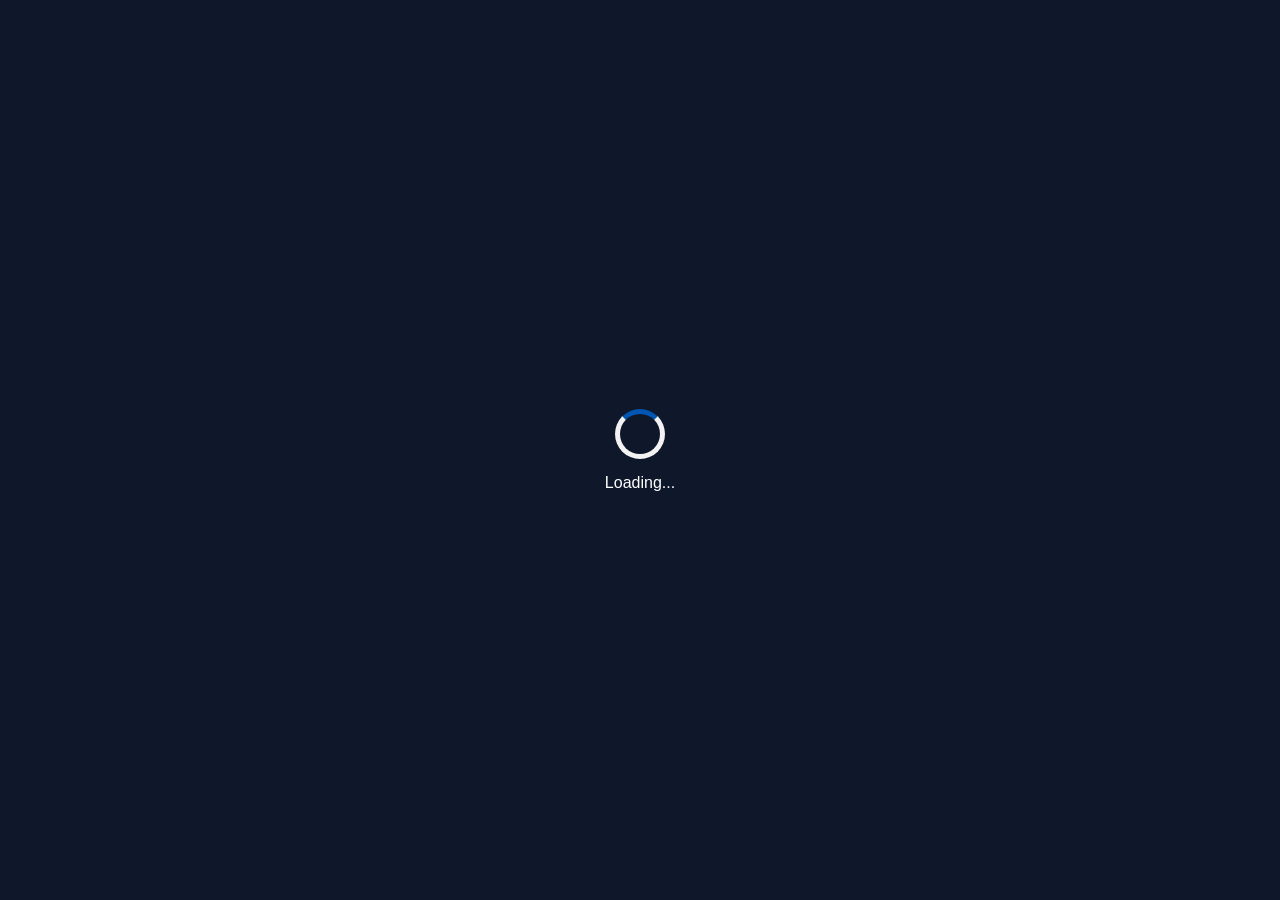
<file: index.html>
<!DOCTYPE html>
<html lang="en">
<head>
    <meta charset="UTF-8" />
    <meta http-equiv="X-UA-Compatible" content="IE=edge" />
    <meta name="description" content="Learners Drive Licence Quiz" /> 
    <!-- <meta http-equiv="Content-Security-Policy" content="default-src 'self'; frame-ancestors 'none'; form-action 'self'; script-src 'self'; style-src 'self' https://fonts.googleapis.com; font-src 'self' https://fonts.gstatic.com; img-src 'self' data:;">    -->
    <meta name="viewport" content="width=device-width, initial-scale=1.0" />
    <meta name="author" content="Quiz" />
    <title>Learners Drive Licence Quiz</title>
    <link rel="preconnect" href="https://fonts.googleapis.com">
    <link rel="preconnect" href="https://fonts.gstatic.com" crossorigin>
    <link href="https://fonts.googleapis.com/css2?family=Poppins:wght@300;400;500;600;700&display=swap" rel="stylesheet">

    <!-- Google SEO --> 
    <meta name="google-site-verification" content="morI8YL5cWJK0vhRAXQh5j8-XdVRADTvkHb6iVT6EeY" /> 
    <meta name="google-site-verification" content="morI8YL5cWJK0vhRAXQh5j8-XdVRADTvkHb6iVT6EeY" /> <!-- 2nd -->
    

    <!-- Google Adsense Meta tag-->
    <meta name="google-adsense-account" content="ca-pub-6258488551730974">
    <!-- Google Adsense -->
    <script async src="https://pagead2.googlesyndication.com/pagead/js/adsbygoogle.js?client=ca-pub-6258488551730974" crossorigin="anonymous"></script>

    <!-- Elfsight AI Chatbot | Untitled AI Chatbot -->
<script src="https://elfsightcdn.com/platform.js" async></script>
<div class="elfsight-app-b9667c0d-d3ef-4708-ab8a-0e861332b9fc" data-elfsight-app-lazy></div> 
    
<style>
    * {
        margin: 0;
        padding: 0;
        box-sizing: border-box;
        font-family: Arial, sans-serif; 
        scroll-behavior: smooth;
    }

    body {
        background: linear-gradient(95deg, #000000, #0f264c);
        display: flex;
        flex-direction: column; 
        align-items: center; 
        justify-content: center; 
        padding: 20px;
        color: #fff;
    }

    /* Preloader */
/* Full-screen overlay container */
#preloader {
    position: fixed;
  /* top: 0; */
  /* left: 0; */
    inset: 0;
    width: 100%;
    height: 100vh;
    background: #0f172a; /* dark background */
    display: flex;
    justify-content: center;
    align-items: center;
    z-index: 99999; /* Ensures it sits above everything else */

   /* Smooth fade animation */
    opacity: 1;
    visibility: visible;
    transition: opacity 1s ease, visibility 1s ease;
}

/* Center alignment for spinner and text */
.loader-content {text-align: center;}
/* The spinning visual element */
.spinner {
    width: 50px;
    height: 50px;
    border: 5px solid #f3f3f3; /* Light grey background ring */
    border-top: 5px solid #0056b3; /* Blue spinning accent */
    border-radius: 50%;
    animation: spin 1s linear infinite;
    margin: 0 auto 15px auto;
  
    /* animation: loader 0.8s linear infinite; */
    /* -webkit-animation: loader 0.8s linear infinite; */
}

/* Loading text typography */
.loading-text {
  font-family: Arial, sans-serif;
  font-size: 16px;
  color: #ffffff;
  margin: 0;
  font-weight: 500;
}

@keyframes spin {
    0% {
        -webkit-transform: rotate(0deg);
        transform: rotate(0deg);
        border: 4px solid #f44336;
        border-left-color: transparent;
    }
    50% {
        -webkit-transform: rotate(180deg);
        transform: rotate(180deg);
        border: 4px solid #673ab7;
        border-left-color: transparent;
    }
    100% {
        -webkit-transform: rotate(360deg);
        transform: rotate(360deg);
        border: 4px solid #f44336;
        border-left-color: transparent;
    }
}
@-webkit-keyframes spin {
    0% {
        -webkit-transform: rotate(0deg);
        border: 4px solid #f44336;
        border-left-color: transparent;
    }
    50% {
        -webkit-transform: rotate(180deg);
        border: 4px solid #673ab7;
        border-left-color: transparent;
    }
    100% {
        -webkit-transform: rotate(360deg);
        border: 4px solid #f44336;
        border-left-color: transparent;
    }
}

/* Class to trigger fade-out via JS */
.preloader-hidden {opacity: 0; visibility: hidden;}

.navbar{
    display:flex;
    gap:20px;
    background:rgba(255,255,255,0.08);
    padding:15px 30px;
    border-radius:50px;
    backdrop-filter:blur(10px);
    box-shadow:0 8px 20px rgba(0,0,0,0.3);
}

.navbar a{
    color:#fff;
    text-decoration:none;
    font-size:16px;
    font-weight:500;
    transition:0.3s ease;
    position:relative;
}

.navbar a::after{
    content:'';
    position:absolute;
    left:0;
    bottom:-5px;
    width:0%;
    height:2px;
    background:#38bdf8;
    transition:0.3s;
}

.navbar a:hover::after{width:100%;}

.navbar a:hover{color:#38bdf8;}
/* =========================
   HEADER   */
.header{
    width:100%;
    display:flex;
    justify-content:center;
    align-items:center;
    padding:20px 40px;
    margin-bottom:40px;
}

section{
    max-width: 100vh;
    margin: 10px 0;
    text-align: center;
    display: flex;
    flex-direction: column;
    /* letter-spacing: 1px; */
    /* border: 1px #673ab7 ; */
    background: rgba(255, 255, 255, 0.08);
    padding: 20px;
    border-radius: 10px;
    box-shadow: #0056b3;
    justify-content: space-between;
}

h2{margin: 10px 0; color: #ff0000;}

.line{
    margin: 5px 0;
    color: yellow; 
    width: 50vh;
    height: 0.1rem;
    background: #000;
    text-align: center;
    align-content: center;
    display: flex;
    flex-direction: column;
    display: none;
}

.heading{margin: 10px 0px; color: #ff0;}

.info{margin: 5px 0; color: #fff; font-size: 13px; font-weight: 500; }

.info h3{margin: 10px 0; color: #ff0;}

.group-btn{margin: 10px 0;}

.quiz-btn{
    margin: 15px 5px;
    width: 30vh;
    height: 6vh; 
    text-align: center;
    font-size: 20px;
    font-weight: 600;
    color: #673ab7; 
    background: #fff;
    border-radius: 20px;
    cursor: pointer;
    left: 50%;
}

.quiz-btn:hover{
    font-style: italic;
    font-weight: 700;
    border: 2px #38bdf8 solid;
    border-radius: 20px;
    background: linear-gradient(95deg, #38bdf8, #0f264c);
    color: #fff;
    transition: ease-in-out;
}

/* FOOTER SECTION */
.footer{
    margin: 10px 10px; 
    /* background: #423d3d;  */
    text-align: center; 
    display: flex;
    flex-direction: column;
    width: 100vh;
}

.copyrights{margin: 10px 0}

.copyrights a{
    text-decoration: none; 
    color: #12ca9f; 
    cursor: pointer; 
    font-weight: 500; 
    /* text-decoration: underline;  */
    text-transform: capitalize; 
    /* font-style: italic; */
    font-weight: 600; 
    font-family: cursive;
    }


@media (max-width: 768px) {
    body {
        padding: 10px;
        align-items: center;
        text-align: center;
    }

    /* .navbar {
        flex-direction: column;
        gap: 10px;
    } */

    section {
        width: fit-content;
        padding: 15px;
    }

    .line {
        width: 100%;
    }

    .quiz-btn {
        width: 20vh; 
        height: 4vh;
        font-size: 20px;
    }

    .footer {
        width: 100%;
    }
}
</style>
</head>

<body>    
<!-- Page Preloader -->
    <div id="preloader">
        <div class="loader-content">
            <div class="spinner"></div>
            <p class="loading-text">Loading...</p>
        </div>
    </div>
        <header class="header">
            <!-- <a href="#" class="logo">Yuth Portal</a> -->
            <nav class="navbar">
                <a href="index.html">Home</a>
                <a href="#">Info</a>
                <a href="#">Help</a>
                <!-- <a href="#">Vacancy</a> -->
            </nav>
        </header>

    <section>
        <h2>&#9888; Disclaimer  Note! &#9888;</h2>
        <!-- <span class="line"></span> -->
        <!-- <span class="heading"> Disclaimer </span> -->
        <span class="info">
            <h3>1. Not an official test</h3> 
            <ul>
                This quiz is for Educational and Practical purposes only. <br>
                It is not affiliated with, endorsed by, or
                a substitute for <br> any government <br> DMV, DPS, or licensing authority. 
            </ul>
        </span>
        <span class="line"></span>
        <span class="info">
            <ul>
                <h3>2. No guarantee of accuracy</h3> 
                Questions and answers are generated from <br> 
                publicly available sources <br>
                and may not reflect current laws, rules, or regulations. <br> Always consult your local
                licensing agency's official handbook.
            </ul>
        </span>
        <span class="line"></span>
        <span class="info">
            <ul>
                <h3>3. Does not certify or replace real exams</h3> 
                Passing this quiz game does not grant or imply any legal <br> 
                driving privilege, license, or certification. You must still complete <br>
                all official requirements and pass the actual licensing examination.
            </ul>
        </span>
        <span class="line"></span>
        <span class="info">
            <ul>
                <h3>4. Regional law variations</h3>
                Traffic laws, road signs, and licensing requirements <br> 
                vary by state, province or country. <br> 
                This game may not cover the specific rules applicable to your area. <br> 
                check your local laws before operating a vehicle. 
            </ul>
        </span>
        <div class="group-btn">
            <button class="quiz-btn" id="quiz">Access Quiz</button>
            <!-- <button class="quiz-btn" id="code8">Code 8</button> -->
            <!-- <button class="quiz-btn" id="code10">Code 10</button>  -->
            <!-- <button class="quiz-btn" id="code14">Code 14</button>  -->
        </div>
    </section>

    <footer>
        <div class="footer">
            <span class="publisher"> 2026 powered by Pampierstad Youth Center</span>
            <!-- <br> -->
            <span class="copyrights">
            &copy; developed by 
            <a href="https://www.kamtechholding.co.za" >kamtech holdings.</a> &reg; all rights reserved.
            </span>
        </div>
    </footer>

<script>
        // PRELOADER
        window.addEventListener('load', function() {
            const preloader = document.getElementById('preloader');
            
        // Add the class that triggers the CSS fade-out transition
            preloader.classList.add('preloader-hidden');

            setTimeout(() => {
                // preloader.remove();
                preloader.style.opacity = '0';
                preloader.style.visibility = 'hidden';
                // Completely remove the element from the DOM after the 0.5s fade finishes
                setTimeout(() => {
                preloader.remove();
                }, 1200);
            }, 1500);
        });



        // Auto redirect to quiz page on button click
        document.getElementById('quiz').onclick = function() { 
            window.location.href = 'quiz.html'; 
        }

        // document.getElementsByClassName('quiz')[0].addEventListener('click', function() {
        //     window.location.href = 'index.html';
        // });

       
</script>
   

</body>
</html>
</file>
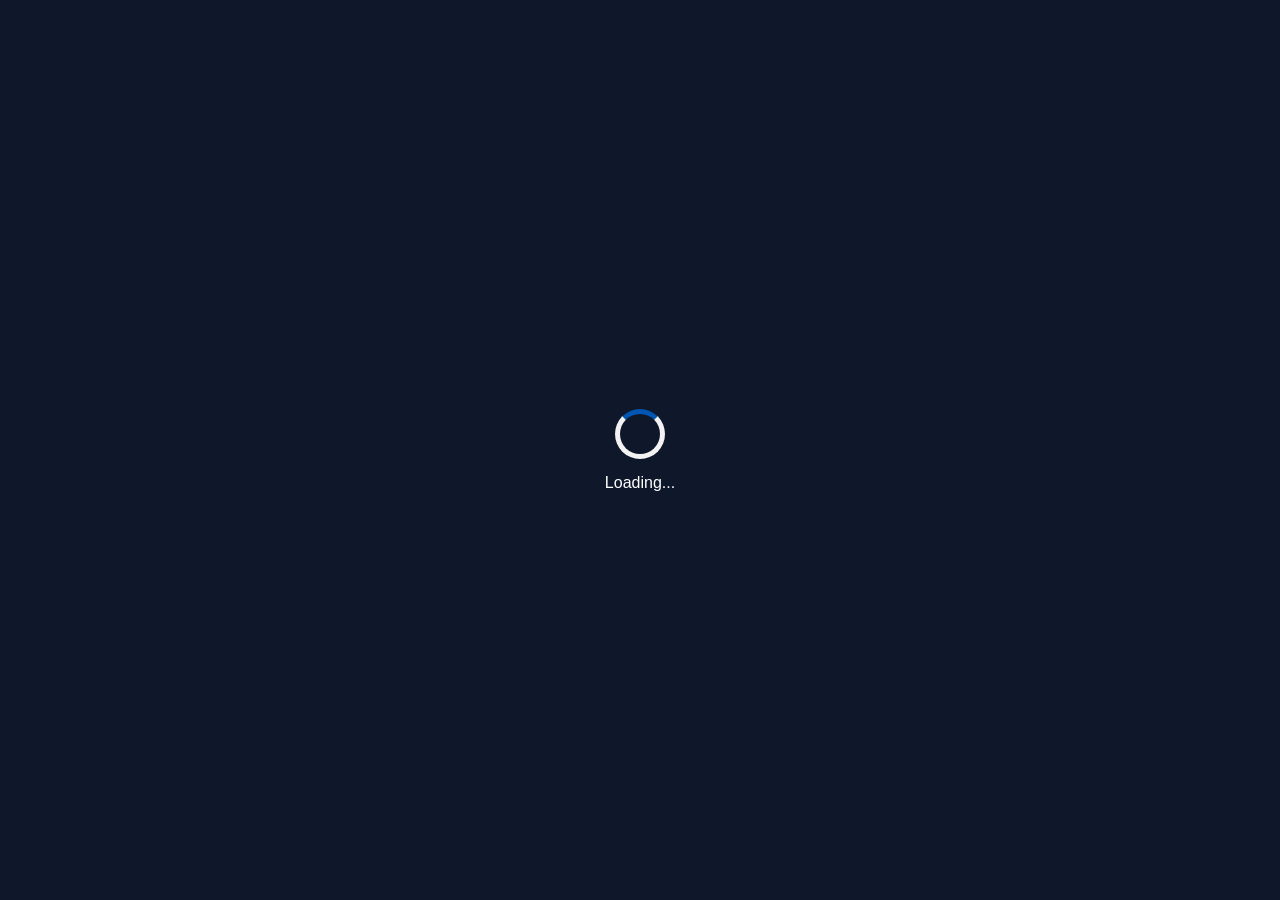
<file: home.html>
<!DOCTYPE html>
<html lang="en">
<head>
    <meta charset="UTF-8" />
    <meta http-equiv="X-UA-Compatible" content="IE=edge" />
    <meta name="description" content="Learners Drive Licence Quiz" /> 
    <!-- <meta http-equiv="Content-Security-Policy" content="default-src 'self'; frame-ancestors 'none'; form-action 'self'; script-src 'self'; style-src 'self' https://fonts.googleapis.com; font-src 'self' https://fonts.gstatic.com; img-src 'self' data:;">    -->
    <meta name="viewport" content="width=device-width, initial-scale=1.0" />
    <meta name="author" content="Quiz" />
    <title>Learners Drive Licence Quiz</title>
    <link rel="preconnect" href="https://fonts.googleapis.com">
    <link rel="preconnect" href="https://fonts.gstatic.com" crossorigin>
    <link href="https://fonts.googleapis.com/css2?family=Poppins:wght@300;400;500;600;700&display=swap" rel="stylesheet">

<style>
    * {
         margin: 0;
        padding: 0;
        box-sizing: border-box;
        font-family: Arial, sans-serif;
    }

    body {
        background: linear-gradient(95deg, #000000, #0f264c);
        display: flex;
        flex-direction: column;
        align-items: center;
        justify-content: center;
        padding: 20px;
        color: #fff;
    }

    /* Preloader */
/* Full-screen overlay container */
#preloader {
    position: fixed;
  /* top: 0; */
  /* left: 0; */
    inset: 0;
    width: 100%;
    height: 100vh;
    background: #0f172a; /* dark background */
    display: flex;
    justify-content: center;
    align-items: center;
    z-index: 99999; /* Ensures it sits above everything else */

   /* Smooth fade animation */
    opacity: 1;
    visibility: visible;
    transition: opacity 1s ease, visibility 1s ease;
}

/* Center alignment for spinner and text */
.loader-content {text-align: center;}
/* The spinning visual element */
.spinner {
    width: 50px;
    height: 50px;
    border: 5px solid #f3f3f3; /* Light grey background ring */
    border-top: 5px solid #0056b3; /* Blue spinning accent */
    border-radius: 50%;
    animation: spin 1s linear infinite;
    margin: 0 auto 15px auto;
  
    /* animation: loader 0.8s linear infinite; */
    /* -webkit-animation: loader 0.8s linear infinite; */
}

/* Loading text typography */
.loading-text {
  font-family: Arial, sans-serif;
  font-size: 16px;
  color: #ffffff;
  margin: 0;
  font-weight: 500;
}

@keyframes spin {
    0% {
        -webkit-transform: rotate(0deg);
        transform: rotate(0deg);
        border: 4px solid #f44336;
        border-left-color: transparent;
    }
    50% {
        -webkit-transform: rotate(180deg);
        transform: rotate(180deg);
        border: 4px solid #673ab7;
        border-left-color: transparent;
    }
    100% {
        -webkit-transform: rotate(360deg);
        transform: rotate(360deg);
        border: 4px solid #f44336;
        border-left-color: transparent;
    }
}
@-webkit-keyframes spin {
    0% {
        -webkit-transform: rotate(0deg);
        border: 4px solid #f44336;
        border-left-color: transparent;
    }
    50% {
        -webkit-transform: rotate(180deg);
        border: 4px solid #673ab7;
        border-left-color: transparent;
    }
    100% {
        -webkit-transform: rotate(360deg);
        border: 4px solid #f44336;
        border-left-color: transparent;
    }
}

/* Class to trigger fade-out via JS */
.preloader-hidden {opacity: 0; visibility: hidden;}

.navbar{
    display:flex;
    gap:20px;
    background:rgba(255,255,255,0.08);
    padding:15px 30px;
    border-radius:50px;
    backdrop-filter:blur(10px);
    box-shadow:0 8px 20px rgba(0,0,0,0.3);
}

.navbar a{
    color:#fff;
    text-decoration:none;
    font-size:16px;
    font-weight:500;
    transition:0.3s ease;
    position:relative;
}

.navbar a::after{
    content:'';
    position:absolute;
    left:0;
    bottom:-5px;
    width:0%;
    height:2px;
    background:#38bdf8;
    transition:0.3s;
}

.navbar a:hover::after{width:100%;}

.navbar a:hover{color:#38bdf8;}
/* =========================
   HEADER   */
.header{
    width:100%;
    display:flex;
    justify-content:center;
    align-items:center;
    padding:20px 40px;
    margin-bottom:40px;
}

section{
    max-width: 100vh;
    margin: 10px 0;
    text-align: center;
    display: flex;
    flex-direction: column;
    /* letter-spacing: 1px; */
    /* border: 1px #673ab7 ; */
    background: rgba(255, 255, 255, 0.08);
    padding: 20px;
    border-radius: 10px;
    box-shadow: #0056b3;
    justify-content: space-between;
}

h2{margin: 10px 0; color: #ff0000;}

.line{
    margin: 5px 0;
    color: yellow; 
    width: 50vh;
    height: 0.1rem;
    background: #000;
    text-align: center;
    align-content: center;
    display: flex;
    flex-direction: column;
    display: none;
}

.heading{margin: 10px 0px; color: #ff0;}

.info{margin: 5px 0; color: #fff; font-size: 13px; font-weight: 500; }

.info h3{margin: 10px 0; color: #ff0;}

.group-btn{margin: 10px 0;}

.quiz-btn{
    margin: 15px 5px;
    width: 25vh;
    height: 6vh; 
    text-align: center;
    font-size: 25px;
    font-weight: 600;
    color: #673ab7; 
    background: #fff;
    border-radius: 20px;
    cursor: pointer;
    left: 50%;
}

.quiz-btn:hover{
    font-style: italic;
    font-weight: 700;
    border: 2px #38bdf8 solid;
    border-radius: 20px;
    background: linear-gradient(95deg, #38bdf8, #0f264c);
    color: #fff;
    transition: ease-in-out;
}

/* FOOTER SECTION */
.footer{
    margin: 10px 10px; 
    /* background: #423d3d;  */
    text-align: center; 
    display: flex;
    flex-direction: column;
    width: 100vh;
}

.copyrights{margin: 10px 0}

.copyrights a{
    text-decoration: none; 
    color: #12ca9f; 
    cursor: pointer; 
    font-weight: 500; 
    /* text-decoration: underline;  */
    text-transform: capitalize; 
    font-style: italic; 
    font-weight: 600; 
    font-family: cursive;
    }
</style>
</head>

<body>    
<!-- Page Preloader -->
    <div id="preloader">
        <div class="loader-content">
            <div class="spinner"></div>
            <p class="loading-text">Loading...</p>
        </div>
    </div>
        <header class="header">
            <!-- <a href="#" class="logo">Yuth Portal</a> -->
            <nav class="navbar">
                <a href="home.html">Home</a>
                <a href="#">Info</a>
                <a href="#">Help</a>
                <a href="#">Vacancy</a>
            </nav>
        </header>

    <section>
        <h2>&#9888; Disclaimer  Note! &#9888;</h2>
        <!-- <span class="line"></span> -->
        <!-- <span class="heading"> Disclaimer </span> -->
        <span class="info">
            <h3>1. Not an official test</h3> 
            <ul>
                This quiz is for Educational and Practical purposes only. <br>
                It is not affiliated with, endorsed by, or
                a substitute for <br> any government <br> DMV, DPS, or licensing authority. 
            </ul>
        </span>
        <span class="line"></span>
        <span class="info">
            <ul>
                <h3>2. No guarantee of accuracy</h3> 
                Questions and answers are generated from <br> 
                publicly available sources <br>
                and may not reflect current laws, rules, or regulations. <br> Always consult your local
                licensing agency's official handbook.
            </ul>
        </span>
        <span class="line"></span>
        <span class="info">
            <ul>
                <h3>3. Does not certify or replace real exams</h3> 
                Passing this quiz game does not grant or imply any legal <br> 
                driving privilege, license, or certification. You must still complete <br>
                all official requirements and pass the actual licensing examination.
            </ul>
        </span>
        <span class="line"></span>
        <span class="info">
            <ul>
                <h3>4. Regional law variations</h3>
                Traffic laws, road signs, and licensing requirements <br> 
                vary by state, province or country. <br> 
                This game may not cover the specific rules applicable to your area. <br> 
                check your local laws before operating a vehicle. 
            </ul>
        </span>
        <div class="group-btn">
            <button class="quiz-btn" id="quiz">Access Quiz</button>
            <!-- <button class="quiz-btn" id="code8">Code 8</button> -->
            <!-- <button class="quiz-btn" id="code10">Code 10</button>  -->
            <!-- <button class="quiz-btn" id="code14">Code 14</button>  -->
        </div>
    </section>

    <footer>
        <div class="footer">
            <span class="publisher"> 2026 powered by Pampierstad Youth Center</span>
            <!-- <br> -->
            <span class="copyrights">
            &copy; developed by 
            <a href="https://www.kamtechholding.co.za" >kamtech holdings.</a> &reg; all rights reserved.
            </span>
        </div>
    </footer>

<script>
        // PRELOADER
        window.addEventListener('load', function() {
            const preloader = document.getElementById('preloader');
            
        // Add the class that triggers the CSS fade-out transition
            preloader.classList.add('preloader-hidden');

            setTimeout(() => {
                // preloader.remove();
                preloader.style.opacity = '0';
                preloader.style.visibility = 'hidden';
                // Completely remove the element from the DOM after the 0.5s fade finishes
                setTimeout(() => {
                preloader.remove();
                }, 1200);
            }, 1500);
        });



        // Auto redirect to quiz page on button click
        document.getElementById('quiz').onclick = function() { 
            window.location.href = 'index.html'; 
        }

        // document.getElementsByClassName('quiz')[0].addEventListener('click', function() {
        //     window.location.href = 'index.html';
        // });

       
</script>
   

</body>
</html>
</file>
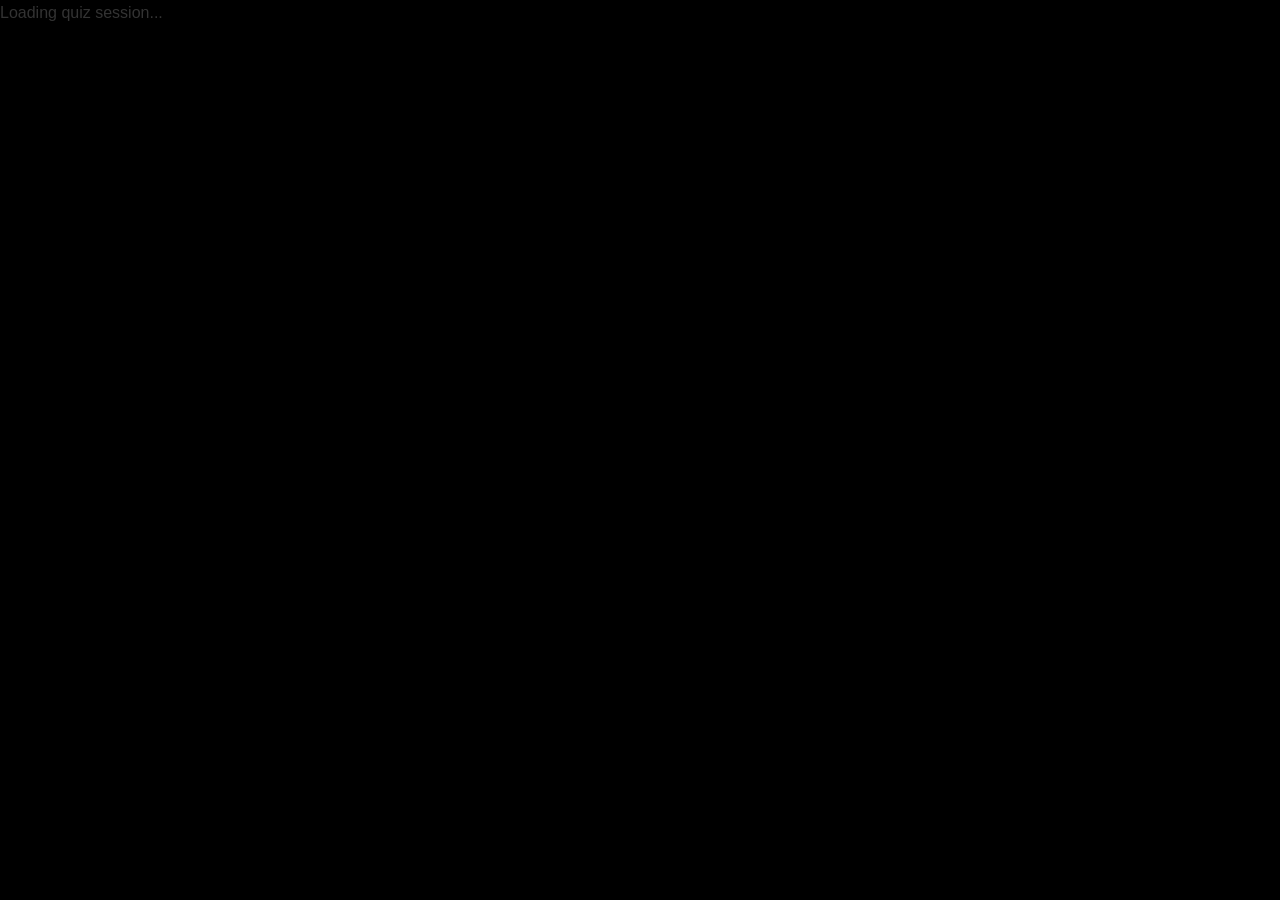
<file: quiz.html>
<!DOCTYPE html>
<html lang="en">
<head>
    <meta charset="UTF-8" />
    <meta name="viewport" content="width=device-width, initial-scale=1.0" />
    <meta name="description" content="Learners Drive Licence Quiz" /> 
    <!-- <meta http-equiv="Content-Security-Policy" content="default-src 'self'; frame-ancestors 'none'; form-action 'self'; script-src 'self';">    -->
    <!-- <meta name="viewport" content="width=device-width, initial-scale=1.0" /> -->
    <meta name="author" content="Quiz" />
    <title>Learners Drive Licence Quiz</title>
    <!-- <script src="https://cdn.jsdelivr.net/npm/canvas-confetti@1.6.0/dist/confetti.browser.min.js"></script> -->
    <link rel="stylesheet" href="style/style.css"> 
      <!-- Google SEO --> 
    <meta name="google-site-verification" content="morI8YL5cWJK0vhRAXQh5j8-XdVRADTvkHb6iVT6EeY" />
    <!-- Google Adsense Meta tag-->
    <meta name="google-adsense-account" content="ca-pub-6258488551730974">
    <!-- Google Adsense -->
    <script async src="https://pagead2.googlesyndication.com/pagead/js/adsbygoogle.js?client=ca-pub-6258488551730974" crossorigin="anonymous"></script>

</head>

<body>
<!-- Page Preloader -->
    <div id="preloader">
        <div class="loader"></div>    
    <p class="loading-text">Loading quiz session...</p>
    </div>

    <div class="quiz-container">
        <div class="top-bar">
            <div>Learners Drive Licence Quiz</div>
            <div class="timer">Time: <span id="time">00:00</span>s</div>
        </div>

        <div class="progress-container">
            <div class="progress-bar" id="progressBar"></div>
        </div>

        <!-- <button onclick="toggleTheme()">
        Toggle Theme
        </button> -->

        <div class="content" id="app"></div>

    </div>

    <!-- <script src="script/internetCheck.js"></script> -->
    
<script>
    // Disable right-click context menu
    // document.addEventListener('contextmenu', function (e) {
    // e.preventDefault();
    // });

    // PRELOADER
        window.addEventListener('load', () => {
            const preloader = document.getElementById('preloader') || document.getElementById('preloder');
            if (!preloader) return;

            setTimeout(() => {
                preloader.style.opacity = '0';
                preloader.style.visibility = 'hidden';
            }, 1200);
        });

        const app = document.getElementById("app");
        const timeEl = document.getElementById("time");

        let currentQuestion = 0;
        let selectedAnswers = [];
        let score = 0;
        let timer = 2 * 60; // 2 minutes for quiz
        let countdown;

        function shuffleArray(array) {
            for (let i = array.length - 1; i > 0; i--) {
                const j = Math.floor(Math.random() * (i + 1));
                [array[i], array[j]] = [array[j], array[i]];
            }
        }
        // TIMER COLOR UPDATE FUNCTIONS 
        function updateTimerColor() {
            const timerEl = document.querySelector(".timer");
            timerEl.classList.remove("green", "yellow", "red");
            if (timer <= 60) {
                timerEl.classList.add("red");
            } else if (timer <= 180) {
                timerEl.classList.add("yellow");
            } else {
                timerEl.classList.add("green");
            }
        }

        function updateProgressBarColor() {
            const bar = document.getElementById("progressBar");
            bar.classList.remove("green", "yellow", "red");
            if (timer <= 60) {
                bar.classList.add("red");
            } else if (timer <= 180) {
                bar.classList.add("yellow");
            } else {
                bar.classList.add("green");
            }
        }

     // QUESTIONS DATA 
    let questions = [
        // ==================== ENTRY LEVEL ====================
        // ==================== RULES of ROAD (30 QUESTIONS) ====================
        { numb: 1,
            level: "Entry Level",
            question: "When moving off from a stationary position at the side of the road, what is the responsibility of the driver?",
            options: [
                "A. The driver must join other traffic as quickly as possible", 
                "B. The driver must indicate his or her intention and then move off", 
                "C. The driver must ensure that it is safe and that he or she will not interfere with traffic appraoching from any direction", 
                // "D. The driver must turn off his or her engine to avoid coursing accident", 
                ],
            answer: 2
        },
        { numb: 2,
            level: "Entry Level",
            question: "Who is responsible for ensuring that all passengers in a vehicle are wearing seatbelts while the vehicle is in motion?",
            // answer: "B. The driver of the vehicle is responsible for all passengers.", 
            options: [
                "A. Only passengers over 18 years old are responsible for themselves.", 
                "B. The driver of the vehicle is responsible for all passengers.", 
                "C. Parents or guardians are only responsible for children under 12, the driver has no responsibility.", 
            ],
            answer: 1
        },
        { numb: 3,
            level: "Entry Level", 
            question: "Which side of the roadway may you drive if the roadway is wide enough without endangering other traffic?",
            // answer: "A. A driver shall drive on the left side of the roadway",
            options: [
            "A. A driver shall drive on the left side of the roadway",
            "B. A driver may encroach or drive on the right-hand of a roadway if the vehicle in front driving slowly",
            "C. A driver may drive on the right-hand side provided there is no traffic",
        ],
            answer: 0
        },
        { numb: 4,
            level: "Entry Level", 
            question: "A temporary sign...",
            // answer: "A. has the same legal significance as a permanent sign.",
            options: [
            "A. has the same legal significance as a permanent sign.",
            "B. need not be taken seriously at all times of the day",
            "C. is of less consequence to road users than a permanent sign",
        ],
            answer: 0
        },
        { numb: 5,
            level: "Entry Level",
            question: "What type of heavy motor vehicle or combinations of motor vehicles are restricted to travel at a maximum speed of 80 km/h?",
            // answer: "C. An articulated motor vehicles of which the gross combination mass of truck tractor exceeds 9 000 kg.",
            options: [
            "A. Any heavy motor vehicle carrying goods",
            "B. Only vehicles carrying goods which belong to the government and traffic police",
            "C. An articulated motor vehicles of which the gross combination mass of truck tractor exceeds 9 000 kg.",
        ],
            answer: 2
        },
        
        { numb: 6,
            level: "Entry Level",
            question: "When driving a motor vehicle, what is the minimum safe following distance to maintain when following another vehicle?",
            // answer: "A. A distance determined by means of the two second rule",
            options: [
            "A. A distance determined by means of the 2/3 second rule",
            "B. A driver may drive as close as possible so that overtaking will be easier",
            "C. Five metres at 100 km/h",
            ],
            answer: 0
        },
        { numb: 7,
            level: "Entry Level",
            question: "Trailor of which the gross vehicle mass does not exceed 10 000 kg...",
            // answer: "B. Are not required to fit yellow reflective material to the vehicle", 
            options: [
                "A. Shall be fitted with yellow reflective material to the sides of the vehicle only",
                "B. Are not required to fit yellow reflective material to the vehicle",
                "C. Shall not fitted any material on the vehicle to avoid distracting traffic",
            ],
            answer: 1
        }, 
        { numb: 8,
            level: "Entry Level",
            question: "What is the duty of a driver when filling the fuel tank with petrol or inflamation fuel?",
            // answer: "A. The driver may not cause or allow the engine to run whilst petrol or other inflammable fuel is being transferred to the fuel tank",
            options: [
                "A. The driver may not cause or allow the engine to run whilst petrol or other inflammable fuel is being transferred to the fuel tank",
                "B. He or she may only allow the engine to run if diesel is being transferred to the fuel tank",
                "C. He or she may start the engine whilst petrol or other inflammable fuel is being transferred to check if the fuel tank is fuel",
            ],
            answer: 0
        },
        { numb: 9,
            level: "Entry Level",
            question: "Which one of the following statements is correct?",
            // answer: "A. Pedal cycles are not permitted on a freeway",
            options: [
                "A. Pedal cycles are not permitted on a freeway",
                "B. Racing cycles may be ridden on a freeway during the day only",
                "C. Pedal cycles may only be ridden on the shoulder of a freeway",
                "D. None of the above"
            ], 
            answer: 0
        },
        { numb: 10,
            level: "Entry Level",
            question: "When is overtaking prohibited?",
            // answer: "A. When approaching any place when passing could cause a hazard to traffic appraoching from the opposite direction",
            options: [
                "A. When approaching any place when passing could cause a hazard to traffic appraoching from the opposite direction",
                "B. When passing a school",
                "C. When driving at night",
                "D. All of the above"
            ],
            answer: 0
        },
        
        { numb: 11,
            level: "Entry Level",
            question: "In order to draw attention, the background of temporary signs is usually ...",
            // answer: "B. Yellow",
            options: [
                "A. White",
                "B. Yellow",
                "C. Red and White",
            ],
            answer: 1
        },
        { numb: 12,
            level: "Entry Level",
            question: "What is the function of a clutch",
            // answer: "A. It is used to disconnect the engine from the transmission",
            options: [
            "A. It is used to disconnect the engine from the transmission",
            "B. It is used to reduce the speed of a vehicle",
            "C. It is used to freewheel down the hill",
        ],
        answer: 0
    },
        { numb: 13,
            level: "Entry Level",
            question: "What is the requirement regarding noise caused by a heavy motor vehicle?",
            // answer: "B. No person shall operate a vehicle on a public road in such a manner that it cause excessive noise.",
            options: [
                "A. A person may operate a vehicle causing excessive noise, but only at night",
                "B. No person shall operate a vehicle on a public road in such a manner that it cause excessive noise.",
                "C. A person may operate a vehicle causing excessive noise outside town",
            ],
            answer: 1
        },
        { numb: 14,
            level: "Entry Level",
            question: "When is it permissible to park in a ''no stoping'' area?",
            // answer: "C. It is not permissible to park where stopping is not permitted",
            options: [
                "A. Parking is permissible, however, only stopping is not permissible",
                "B. Only if no other parking area is available",
                "C. It is not permissible to park where stopping is not permitted",
            ],
            answer: 2
        },
        { numb: 15,
            level: "Entry Level", 
            question: "What is the speed limit of motor vehicles in an urban area?", 
            options: [
                "A. 50 km/h", 
                "B. 60 km/h", 
                "C. 80 km/h", 
            ],
            answer: 0
        },

        { numb: 16,
            level: "Entry Level", 
            question: "In terms of the rules of the road you should drive your vehicle on the ...", 
            options: [
                "A. The right side", 
                "B. The left side", 
                "C. Any side", 
            ],
            answer: 1
        },
        { numb: 17,
            level: "Entry Level", 
            question: "What is the minimum age to obtain a driver's license?", 
            options: [
                "A. 16 years", 
                "B. 17 years", 
                "C. 18 years", 
            ],
            answer: 2
        },
        { numb: 18,
            level: "Entry Level", 
            question: "What is the maximum speed limit for a car on a highway?", 
            options: [
                "A. 80 km/h", 
                "B. 90 km/h", 
                "C. 100 km/h", 
            ],
            answer: 2
        },
        { numb: 19,
            level: "Entry Level", 
            question: "What should you do if you are involved in a traffic accident?", 
            options: [
                "A. Leave the scene immediately", 
                "B. Call the police and wait for them to arrive", 
                "C. Try to fix the problem yourself", 
            ],
            answer: 1
        }, 
        { numb: 20,
            level: "Entry Level", 
            question: "What is the purpose of a seatbelt?", 
            options: [
                "A. To keep the driver seated in the car", 
                "B. To prevent the driver from being thrown from the vehicle during a crash", 
                "C. To make the driver more comfortable", 
            ],
            answer: 1
        },


        { numb: 21,
            level: "Entry Level", 
            question: "On a road or highway with more than one lane for traffic moving in opposite direction, you should ...", 
            options: [
                "A. Drive on the left, overtake on the right", 
                "B. Drive on the right, overtake on the left", 
                "C. Drive in the center, overtake on either side", 
            ],
            answer: 0
        }, 
        { numb: 22,
            level: "Entry Level", 
            question: "Before overtaking another vehicle, you should ...", 
            options: [
                "A. Check your mirrors", 
                "B. Signal your intention", 
                "C. Ensure it is safe to overtake", 
                "D. All of the above",
            ],
            answer: 3
        },
        { numb: 22,
            level: "Entry Level", 
            question: "When is prohibited to overtake?", 
            options: [
                "A. On a wet road", 
                "B. On a curve", 
                "C. On an urban road", 
                "D. All of the above",
            ],
            answer: 3
        },
        { numb: 23,
            level: "Entry Level", 
            question: "As a driver of a vehicle, you may not ...", 
            options: [
                "A. Leave your vehicle unattended with the engine running", 
                "B. Leave your vehicle unattended with the engine turned off", 
                "C. Leave you vehicle unattended with passangers inside", 
                "D. All of the above", 
            ],
            answer: 0
        },
        { numb: 24,
            level: "Entry Level", 
            question: "A compulsory sign is a sign that ...", 
            options: [
                "A. Instructs the driver to take a specific action", 
                "B. Warn the driver of a potential hazard ahead", 
                "C. Indicates the presence of a service or facility", 
                "D. Informs the driver of a regulation or law", 
            ],
            answer: 0
        },
        { numb: 25,
            level: "Entry Level", 
            question: "A learner driver is not allowed to do which of the following?", 
            options: [
                "A. Leave the engine running while the vehicle is unattended", 
                "B. Drive a motor vehicle without exceeding the speed limit", 
                "C. Drive a public road while accompanied by a licensed driver", 
            ],
            answer: 0
        },

        { numb: 26,
            level: "Entry Level", 
            question: "A convoy is ...", 
            options: [
                "A. Procession of vehicles traveling together", 
                "B. A group of cyclists riding together", 
                "C. A procession of vehicles driving together in a sequence", 
            ],
            answer: 0  
        },
        // Begining of Question with Images 
        { numb: 27,
            level: "Hard", 
            question: "This sign idicate that...",
            image: "images/Railway crossing with 2 or more tracks.png", 
            // answer: "C. There's railway crossing with 2 or more tracks"
            options: [
                "A. There's railway crossing ahead", 
                "B. Danger zone ahead", 
                "C. There's railway crossing with 2 or more tracks", 
            ],
            answer:  2 
        },
        { numb: 28,
            level: "Hard", 
            question: "As a driver, was does this sign indicate?", 
            image: "images/Police flashing light sign.gif", 
            // answer: "A. Police flashing light sign ahead"
            options: [
                "A. Police flashing light sign ahead", 
                "B. Police traffic light ahead", 
                "C. Police robot-light ahead", 
            ],
            answer: 0 
        },
        { numb: 29,
            level: "Hard", 
            question: "What is the meaning of this sign?", 
            image: "images/Reduced visibility ahead.png", 
            // answer: "B. Reduced visibility ahead", 
            options: [
                "A. Rain fall ahead", 
                "B. Reduced visibility ahead", 
                "C. Dust / strong winds ahead", 
            ],
            answer: 1    
        },
        { numb: 30,
            level: "Hard", 
            question: "This sign indicates to a driver that...", 
            image: "images/Narrow bridge ahead.png", 
            // answer: "B. There's Narrow bridge ahead", 
            options: [
                "A. Narrow bridge ahead", 
                "B. There's a narrow bridge ahead", 
                "C. There's a bridge ahead", 
            ],
            answer: 0   
        },

        // ============================ HARD LEVEL ============================ \\
        // ============================ ROAD TRAFFIC SIGNS, SIGNALS and MARKING (30 QUESTIONS)  ============================ \\
        {numb: 31,
            level: "Hard",
            question: "What does this sign indicate to the driver?", 
            image: "images/Vehicles conveying dangerous goods only sign.png", 
            // answer: "C. Vehicles conveying dangerous goods only sign", 
            options:[
                "A. only vehicles carrying petrol/diesel allowed on the road",
                "B. there is a petrol or desiel mine ahead",
                "C. Vehicles conveying dangerous goods only sign",
            ],
            answer: 2
        },
        {numb: 32,
            level: "Hard",
            image: "images/winding road sign.png",  
            question: "This sign warns you of ...", 
            // answer: "A", 
            options: [
                "A. a winding road ahead, first right",
                "B. concealed driveways to the right and then left",
                "C. a winding road ahead, first left",
            ],
            answer: 0  
        },
        {numb: 33,
            level: "Hard",
            question: "What does the following road sign mean",
            image: "images/pedestrian crossing sign.png",
            // answer: "C. slow down and give way to pedestrians",
            options: [
                "A. Stop and allow people to cross",
                "B. Only pedestrian allow to walk",
                "C. Pedestrian crossing ahead",
            ],
            answer: 2 
        }, 
        {numb: 34,
            level: "Hard", 
            question: "What does this sign warns about", 
            image: "images/concealed driveway sign.png",  
            // answer: "C. concealed driveway ahead (left and right)", 
            options: [
                "A. sharp curves ahead (left and right)", 
                "B. concealed driveway ahead (left and right)", 
                "C. the road is winding ahead (left and right)", 
                "D. none of the above", 
            ], 
        answer: 2 
        }, 
        {numb: 35,
            level: "Hard", 
            question: "What does this sign indicate to a driver?",
            image: "images/bridge height.png", 
            // answer: "A. ",
            options: [
                "A. The road ahead has a low bridge, tunnel, or obstruction and vehicles taller than 4.5 metres are restricted from passing through",
                "B. The load you are carrying on your vehicle must not exceed 4.5 metres in height",
                "C. Vehicles taller than 4.5 metres are allowed to pass through with caution", 
            ],
        answer: 0
        },

        {numb: 36,
            level: "Hard", 
            question: "What does this sign indicate to a driver?", 
            image: "images/Dual-carriage freeway begins.png", 
            // answer: "1",
            options: [ 
                "A. There's a bridge ahead", 
                "B. Dual-carriage freeway begins", 
                "C. Dual-carriage freeway ends", 
            ],
        answer: 1 
        },

        {numb: 37,
            level: "Hard", 
            question: "If you are a driver, what must you do when come across this sign?", 
            image: "images/Yield  or Give way to pedestrians.png", 
            // answer: "C. Yield / give way to pedestrians", 
            options: [ 
                "A. Allow people to cross and then proceed with caution", 
                "B. Give way to people crossing the road and then proceed with caution", 
                "C. Yield / give way to pedestrians", 
            ], 
        answer: 2 
        },

        {numb: 38,
            level: "Hard", 
            question: "What does this sign indicate to a driver?",
            image: "images/Danger flashing light sign.gif", 
            // answer: ""A. Danger ahead, flashing light sign",
            options: [
                "A. Danger ahead, flashing light sign",
                "B. Danger ahead, flashing light sign, proceed with caution",
                "C. Danger ahead, flashing light sign, stop and wait for the light to stop flashing", 
            ],
             answer: 1 
        },

        {numb: 39,
            level: "Hard", 
            question: "What does this sign indicate to a driver?",
            image: "images/Crosswinds ahead.png", 
            // answer: "",
            options: [
                "A. Crosswinds ahead",
                "B. Strong winds ahead",
                "C. High winds ahead", 
            ],
        answer: 0
        },

        { numb: 39,
            level: "Hard", 
            question: "This sign brings your attention to:",
            image: "images/Traffic signal sign.png",  
            // answer: "B", 
            options: [
                "A. a traffic signal", 
                "B. a traffic roadbloack", 
                "C. emergency flashing traffic lights", 
            ],
            answer: 0 
        },

        // ============================ Guidance Information Sign (10 Question) ============================ 
        {numb: 40,
            level: "Hard",
            question: "What will this road marking indicate to the driver?",
            image: "images/Lanes are reducing from the right.png",
            // answer: "B. Lanes are reducing from the right",
            options: [
                "A. No overtaking is permitted",
                "B. Lanes are reducing from the right",
                "C. The vehicle in the right hand lane has right of way",
            ],
            answer: 1
        },
        {numb: 41,
            level: "Hard",
            question: "This sign indicates to the driver that ...",
            image: "images/road works ahead temporary.png", 
            //answer: "D. there is road works ahead temporary",
            options: [
                "A. there are obstruction in the road",
                "B. there are roadworks",
                "C. there is a temporary road works ahead", 
                "D. none of the above", 
            ],
            answer: 2 
        },
        {numb: 42,
            level: "Hard", 
            question: "This sign indicates:", 
            image: "images/ConservancyArea1.jpg",
            options: [
                "A. You are entering a conservancy area", 
                "B. Guinea fowl on the road", 
                "C. You are entering an area prone to birds on the road", 
            ],
            answer: 0  
        },
        {numb: 43,
            level: "Hard",
            question: "This sign indicates to the driver of a vehicle that ...",
            image: "images/Railway crossing ahead.png",
            //answer: "A. there is railway crossing ahead",
            options: [
                "A. there is railway crossing ahead",
                "B. only trains allowed to cross",
                "C. there is train station ahead",
            ],
            answer: 0
        },
        {numb: 44,
            level: "Hard", 
            question: "What does this sign indicate to a driver?",
            image: "images/Roundabout ahead.png", 
            // answer: "B. Reginal Road 55",
            options: [
                "A. There's circle ahead",
                "B. Roundabout ahead",
                "C. Swimming pool ahead", 
            ],
            answer: 1 
        },
        {numb: 45,
            level: "Hard", 
            question: "What does M9 on the picture displayed mean to a driver?",
            image: "images/G-sign Advance exit direction.png", 
            // answer: "A. Metropolitain Road 9",
            options: [
                "A. Metropolitain Road 9",
                "B. Military Road 9",
                "C. Municipality Road 9", 
            ],
            answer: 0
        },

        // ============================ Regular Signs and Warning (10 Question) ============================
        
        {numb: 46,
            level: "Hard",
            question: "This sign indicates to the driver of a vehicle that ...",
            image: "images/Abnormal vehicles prohibited.png",
            //answer: "A. Abnormal vehicles prohibited",
            options: [
                "A. Abnormal vehicles prohibited",
                "B. Acknowledged vehicles prohibited",
                "C. Advanced vehicles prohibited",
            ],
            answer: 0
        },
        {numb: 47,
            level: "Hard", 
            question: "What does the following sign indicate to a driver?", 
            image: "images/Arrest bead ahead 3km on the left.jpg", 
            // answer: "B", 
            options: [
                "A. There's an arrestor bed ahead", 
                "B. There's an arrest bead ahead 3km on the left", 
                "C. There's an arrestor bed ahead and exit on the left", 
            ],
            answer: 1
        },
        {numb: 48,
            level: "Hard", 
            question: "What does this sign indicate to a driver?", 
            image: "images/Road is slippery.png", 
            // answer: "A", 
            options: [
                "A. The road is slippery", 
                "B. There is a drift racing event ahead", 
                "C. The road is slippery when wet", 
            ],
            answer: 0
        },
        {numb: 49,
            level: "Hard", 
            question: "What does this sign mean?", 
            image: "images/Motorcycles prohibited.png", 
            // answer: "B", 
            options: [
                "A. Motorbike parking area", 
                "B. Motorcycles prohibited", 
                "C. Motorcycles only site", 
            ],
            answer: 1
        },
        {numb: 50,
            level: "Hard", 
            question: "What does this sign mean?", 
            image: "images/keep right sign.png", 
            options: [
                "A. Turn right ahead", 
                "B. There is a turn right ahead", 
                "C. Keep right", 
            ],
            answer: 2
        },
        

        // ============================ HARDER LEVEL ============================
        // ============================ VEHICLE CONTROL (9 QUESTIONS) ============================
        {numb: 51,
            level: "Harder", 
            question: "Which two controls would you use during an emergecy stop?", 
            image: "images/vehicle controls.png", 
            // answer: "C", 
            options: [
                "A. 4 & 5", 
                "B. 3 Only", 
                "C. 5 & 6", 
            ],
            answer: 2
        },
        {numb: 52,
            level: "Harder", 
            question: "Which control would decrease the speed of your vehicle?",            
            image: "images/vehicle controls.png", 
            // answer: "B",
            options: [
                "A. 7", 
                "B. 6", 
                "C. 4", 
            ],
            answer: 1   
        },
        {numb: 53,
            level: "Harder",
            question: "To select a gear, you must select which number",
            image: "images/vehicle controls.png", 
            // answer: "B. 5 and 3",
            options: [
                "A. 6 and 3",
                "B. 5 and 3",
                "C. 3 and 5", 
            ],
            answer: 1
        },
        {numb: 54,
            level: "Harder", 
            question: "Which control would increase the speed of your vehicle?",            
            image: "images/vehicle controls.png", 
            // answer: "C",
            options: [
                "A. 3", 
                "B. 5", 
                "C. 7", 
            ],
            answer: 2   
        },
        {numb: 55,
            level: "Harder", 
            question: "Which controls prevents your vehicle from rolling onces parked?",            
            image: "images/vehicle controls.png", 
            // answer: "A", 
            options: [
                "A. 4", 
                "B. 6", 
                "C. 7", 
            ],
            answer: 0   
        },

        {numb: 56,
            level: "Harder", 
            question: "Which controls would you use to change from 2nd to 3rd gear?",            
            image: "images/vehicle controls.png", 
            options: [
                "A. 7 & 3", 
                "B. 5 & 3", 
                "C. 6 & 3", 
            ],
            answer: 1   
        },
        {numb: 57,
            level: "Harder", 
            question: "Which control would you use to turn your vehicle?",            
            image: "images/vehicle controls.png", 
            options: [
                "A. 1", 
                "B. 11", 
                "C. None of The Above", 
            ],
            answer: 0   
        },
        {numb: 58,
            level: "Harder", 
            question: "In order to make your vehicle move, which controls would you need to use?",            
            image: "images/vehicle controls.png", 
            options: [
                "A. 1, 3 & 7", 
                "B. 3, 4, 5, 6 & 7", 
                "C. 3, 5, 6 1, & 7", 
            ],
            answer: 1   
        },
        {numb: 59,
            level: "Harder", 
            question: "Which control is used to indicate to other road users that you intend on changing lanes?",            
            image: "images/vehicle controls.png", 
            options: [
                "A. 2", 
                "B. 1", 
                "C. 10", 
            ], 
            answer: 0  
        }, 
        
        // {numb: 60,
        //     level: "Harder", 
        //     question: "Which control is used to indicate to other road users that you intend on changing lanes?",            
        //     image: "images/vehicle controls.png", 
        //     options: [
        //         "A. 2", 
        //         "B. 1", 
        //         "C. 10", 
        //     ], 
        //     answer: 0  
        // }, 
        // {numb: 61,
        //     level: "Harder", 
        //     question: "Which control is used to indicate to other road users that you intend on changing lanes?",            
        //     image: "images/Motor bike controls.jpg", 
        //     options: [
        //         "A. 2", 
        //         "B. 1", 
        //         "C. 10", 
        //     ], 
        //     answer: 0  
        // },
        // {numb: 62,
        //     level: "Harder", 
        //     question: "Which control is used to indicate to other road users that you intend on changing lanes?",            
        //     image: "images/Motor bike controls.jpg", 
        //     options: [
        //         "A. 2", 
        //         "B. 1", 
        //         "C. 10", 
        //     ], 
        //     answer: 0  
        // }, 
        {numb: 63,
            level: "Harder", 
            question: "This sign applies to which kind of vehicles?",            
            image: "images/Applies to diplomatic vehicles.png", 
            options: [
                "A. Applies to diplomatic vehicles", 
                "B. Applies to dangerous vehicles", 
                "C. Applies to car drive", 
                "D. None of the above"
            ], 
            answer: 0  
        }, 
        {numb: 64,
            level: "Harder", 
            question: "This sign indicate that...",            
            image: "images/Overtaking prohibited for heavy vehicles.png", 
            options: [
                "A. Overtaking prohibited", 
                "B. Single lane for trucks / heavy vehicles", 
                "C. Overtaking prohibited for heavy vehicles", 
            ], 
            answer: 2   
        }
    ];

        // START SCREEN
        function showIntro() {
            app.innerHTML = `
        <!-- <h1>Welcome To Learners Drive Licence Quiz</h1> -->

        <p>
          Test your knowledge across 3 exciting sections:
        </p>

        <br>

        <ul style="padding-left:20px; line-height:2;">
          <li>Entry Level</li>
          <li>Hard</li>
          <li>Harder</li>
        </ul>

        <br>

        <h2>Instructions</h2>

        <p>
          • Read each question carefully.<br>
          • Sections 2 and 3 contain image questions.<br>
          • Click an option to answer.<br>
          • Use Next & Previous buttons to navigate.<br>
          • Quiz auto submits when time runs out.<br>
          • Your results will display at the end.
        </p>

        <div class="btn-group">
          <button class="primary" onclick="startQuiz()">
            Start Quiz
          </button>
        </div>
      `;
        }

        // START QUIZ
        function startQuiz() {
            currentQuestion = 0;
            selectedAnswers = [];
            timer = 10 * 60; // 8 minute for quiz
            timeEl.innerText = timer;
            shuffleArray(questions);
            updateTimerColor();
            updateProgressBarColor();
            startTimer();
            showQuestion();
        }

        // TIMER
        function startTimer() {
            clearInterval(countdown);
            countdown = setInterval(() => {
                if (timer <= 0) {
                    clearInterval(countdown);
                    showResults();
                    return;
                }

                timer--;
                timeEl.innerText = timer;
                updateTimerColor();
                updateProgressBarColor();
            }, 1000);
        }

        // SHOW QUESTION
        function showQuestion() {
            const q = questions[currentQuestion];
            const progress =
                ((currentQuestion + 1) / questions.length) * 100;
            document.getElementById("progressBar").style.width = progress + "%";

            app.innerHTML = `
        <div class="question-count">
          Question ${currentQuestion + 1} of ${questions.length}
        </div>

        <h2>${q.level}</h2>

        ${q.image ? `<img src="${q.image}" class="quiz-image">` : ""}

        <div class="question">${q.question}</div>

        <div class="options">
          ${q.options.map((option, index) => `
            <div class="option ${selectedAnswers[currentQuestion] === index ? 'selected' : ''}" 
                 onclick="selectOption(${index})">
              ${option}
            </div>
          `).join("")}
        </div>

        <div class="btn-group">
          ${currentQuestion > 0 ? `
            <button class="secondary" onclick="prevQuestion()">
              Previous
            </button>
          ` : ""}

          <button class="primary" onclick="nextQuestion()">
            ${currentQuestion === questions.length - 1 ? "Finish Quiz" : "Next"}
          </button>
        </div>
      `;
        }

        // SELECT OPTION
        function selectOption(index) {
            selectedAnswers[currentQuestion] = index;
            showQuestion();
        }

        // NEXT QUESTION
        function nextQuestion() {
            if (currentQuestion < questions.length - 1) {
                currentQuestion++;
                showQuestion();
            } else {
                showResults();
            }
        }

        // PREVIOUS QUESTION
        function prevQuestion() {
            if (currentQuestion > 0) {
                currentQuestion--;
                showQuestion();
            }
        }

        // SHOW RESULTS
        function showResults() {
            clearInterval(countdown);

            score = 0;
            questions.forEach((q, index) => {
                if (selectedAnswers[index] === q.answer) {
                    score++;
                }
            });
            const percentage = Math.round((score / questions.length) * 100);
            localStorage.setItem("highScore", percentage);

            let status = "";

            if (percentage < 50) {
                status = "Fail";
            } else if (percentage < 80) {
                status = "Pass";
            } else {
                status = "Excellent";
            }

            app.innerHTML = `
        <div class="result-box">

          <h1>Quiz Completed</h1>

          <div class="score">${percentage}%</div>

          <div class="status">${status}</div>

          <p>
            You answered ${score} out of ${questions.length} questions correctly.
          </p>

          <div class="btn-group">
            <button class="primary" onclick="restartQuiz()">
              Try Again
            </button>

            <button class="secondary" onclick="reviewAnswers()">
              Preview Results
            </button>

            <button class="secondary" onclick="exitQuiz()">
              Exit
            </button>
          </div>

        </div>
      `;
        }

        // REVIEW ANSWERS
        function reviewAnswers() {
            app.innerHTML = `
        <h1>Quiz Review</h1>

        ${questions.map((q, index) => `
          <div class="review-item">

            <h3>
              ${index + 1}. ${q.question}
            </h3>

            <p>
              Your Answer:
              <span class="${selectedAnswers[index] === q.answer ? 'correct' : 'wrong'}">
                ${selectedAnswers[index] !== undefined
                    ? q.options[selectedAnswers[index]]
                    : "No Answer"}
              </span>
            </p>

            <p class="correct">
              Correct Answer: ${q.options[q.answer]}
            </p>

          </div>
        `).join("")}

        <div class="btn-group">
          <button class="primary" onclick="showResults()">
            Back To Results
          </button>
        </div>
      `;
        }

        // RESTART QUIZ
        function restartQuiz() {
            currentQuestion = 0;
            selectedAnswers = [];
            score = 0;
            timer = 8 * 60; // 8 minute for retake
            timeEl.innerText = timer;
            startQuiz();
        }

        // EXIT QUIZ
        function exitQuiz() {
            // location.reload();
            window.location.href = "index.html";

        }

        function toggleTheme() {
            document.body.classList.toggle("theme-dark");
        }

        // INIT
        showIntro();
</script>

</body>

</html>
</file>
<file: style/style.css>
* {
    margin: 0;
    padding: 0;
    box-sizing: border-box;
    font-family: Arial, sans-serif;
}

body {
    background: linear-gradient(135deg, #0f172a, #1e293b);
    min-height: 100vh;
    display: flex;
    align-items: center;
    justify-content: center;
    padding: 20px;
    color: #fff;
}

/* Preloader */
#preloader {
    position: fixed;
    width: 100%;
    height: 100%;
    top: 0;
    left: 0;
    z-index: 999999;
    background: #000;
}

.loader {
    width: 40px;
    height: 40px;
    position: absolute;
    top: 50%;
    left: 50%;
    margin-top: -13px;
    margin-left: -13px;
    border-radius: 60px;
    animation: loader 0.8s linear infinite;
    -webkit-animation: loader 0.8s linear infinite;
    text-align: center;
}

.loading-text {
    font-family: Arial, sans-serif;
    font-size: 16px;
    color: #333333;
    margin: 0;
    font-weight: 500;
}

@keyframes loader {
    0% {
        -webkit-transform: rotate(0deg);
        transform: rotate(0deg);
        border: 4px solid #f44336;
        border-left-color: transparent;
    }

    50% {
        -webkit-transform: rotate(180deg);
        transform: rotate(180deg);
        border: 4px solid #673ab7;
        border-left-color: transparent;
    }

    100% {
        -webkit-transform: rotate(360deg);
        transform: rotate(360deg);
        border: 4px solid #f44336;
        border-left-color: transparent;
    }
}

@-webkit-keyframes loader {
    0% {
        -webkit-transform: rotate(0deg);
        border: 4px solid #f44336;
        border-left-color: transparent;
    }

    50% {
        -webkit-transform: rotate(180deg);
        border: 4px solid #673ab7;
        border-left-color: transparent;
    }

    100% {
        -webkit-transform: rotate(360deg);
        border: 4px solid #f44336;
        border-left-color: transparent;
    }
}


.quiz-container {
    width: 100%;
    max-width: 600px;
    background: #111827;
    border-radius: 16px;
    overflow: hidden;
    box-shadow: 0 10px 40px rgba(0, 0, 0, 0.4);
}

.top-bar {
    display: flex;
    justify-content: space-between;
    align-items: center;
    padding: 15px 20px;
    background: #1f2937;
    border-bottom: 1px solid #374151;
}

/*PROGESS BAR*/
.progress-container {
    width: 100%;
    height: 8px;
    background: #374151;
}

.progress-bar {
    height: 100%;
    width: 0%;
    background: #4ade80;
    transition: 0.3s;
}

.progress-bar.green {
    background: #4ade80;
}

.progress-bar.yellow {
    background: #facc15;
}

.progress-bar.red {
    background: #f87171;
}

/* .timer {
            font-size: 18px;
            font-weight: bold;
            color: #facc15;
        } */

.timer {
    animation: pulse 1s infinite;
    color: #4ade80;
}

.timer.yellow {
    color: #facc15;
}

.timer.red {
    color: #f87171;
}

@keyframes pulse {
    0% {
        transform: scale(1);
    }

    50% {
        transform: scale(1.1);
    }

    100% {
        transform: scale(1);
    }
}

.content {
    padding: 30px 25px;
    animation: fade 0.4s ease;
}

@keyframes fade {
    from {
        opacity: 0;
        transform: translateX(20px);
    }

    to {
        opacity: 1;
        transform: translateX(0);
    }
}

h1,
h2 {
    margin-bottom: 15px;
}

p {
    line-height: 1.6;
    color: #d1d5db;
}

.btn-group {
    margin-top: 30px;
    display: flex;
    gap: 10px;
    flex-wrap: wrap;
}

button {
    padding: 12px 22px;
    border: none;
    border-radius: 8px;
    cursor: pointer;
    font-size: 15px;
    transition: 0.3s;
    font-weight: bold;
}

.primary {
    background: #3b82f6;
    color: white;
}

.primary:hover {
    background: #2563eb;
}

.secondary {
    background: #374151;
    color: white;
}

.secondary:hover {
    background: #4b5563;
}

.question-count {
    margin-bottom: 15px;
    font-size: 15px;
    color: #facc15;
}

.question {
    font-size: 22px;
    margin-bottom: 20px;
    line-height: 1.5;
}

.quiz-image {
    width: 100%;
    max-height: 90vh;
    object-fit: cover;
    border-radius: 10px;
    margin-bottom: 20px;
}

.options {
    display: grid;
    gap: 12px;
}

.option {
    padding: 14px;
    background: #1f2937;
    border: 2px solid transparent;
    border-radius: 10px;
    cursor: pointer;
    transition: 0.3s;
}

.option:hover {
    background: #374151;
}

.option.selected {
    border-color: #3b82f6;
    background: #2563eb;
}

.result-box {
    text-align: center;
}

.score {
    font-size: 60px;
    font-weight: bold;
    margin: 20px 0;
    color: #facc15;
}

.status {
    font-size: 24px;
    margin-bottom: 15px;
}

.review-item {
    margin-bottom: 20px;
    padding: 15px;
    background: #1f2937;
    border-radius: 10px;
}

.correct {
    color: #4ade80;
}

.wrong {
    color: #f87171;
}

@media(max-width:768px) {
    .question {
        font-size: 18px;
    }

    .btn-group {
        flex-direction: column;
    }

    button {
        width: 100%;
    }
}
</file>
